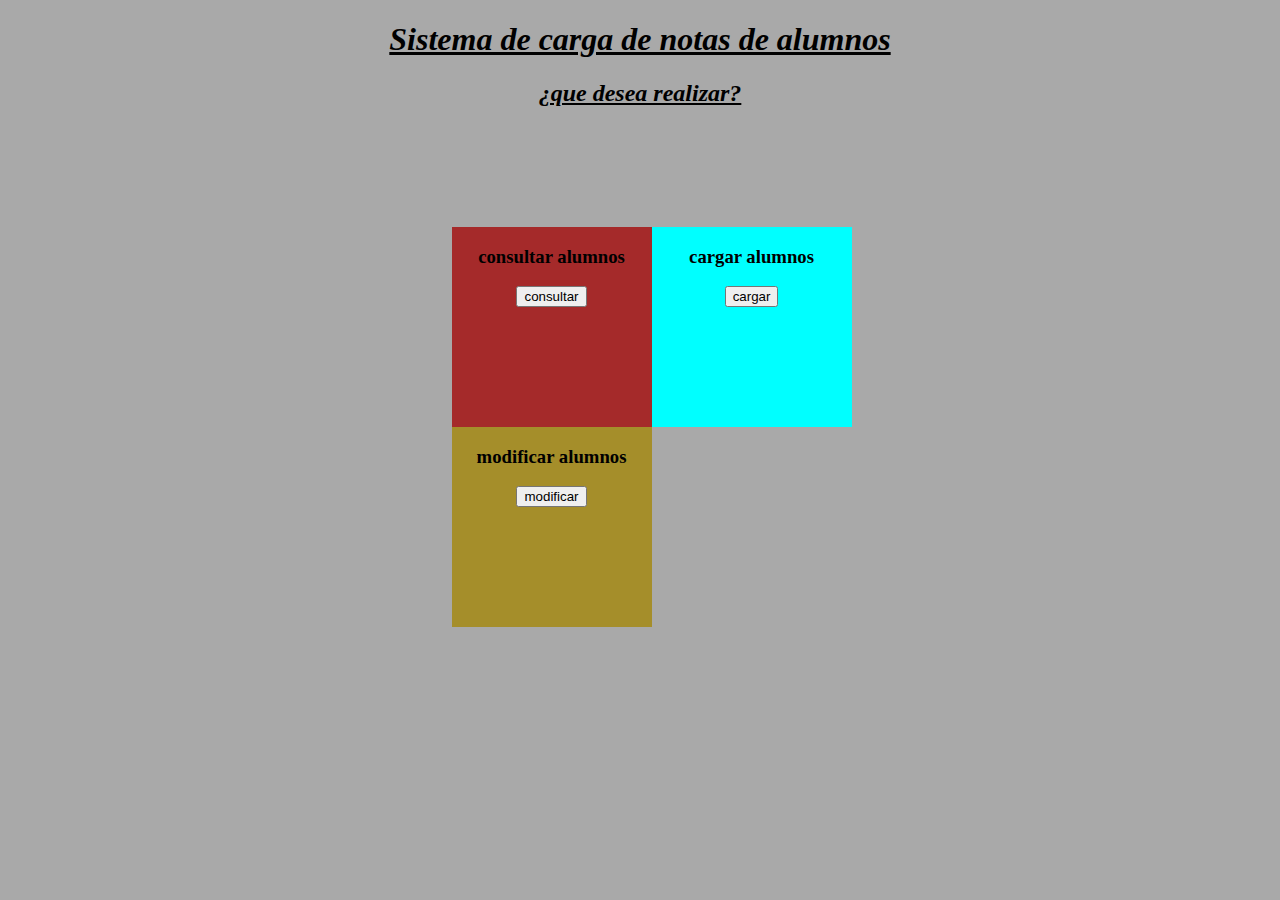
<file: index.html>
<!DOCTYPE html>
<html lang="en">
<head>
    <meta charset="UTF-8">
    <meta name="viewport" content="width=device-width, initial-scale=1.0">
    <script src="/scrips/index.js"></script>
    <link href="/style/index.css" rel="stylesheet">
    <title>Alumnos</title>
</head>
<body>
    <div>
        <div class="titulos">
            <h1> Sistema de carga de notas de alumnos</h1>
            <h2>¿que desea realizar?</h2>
        </div>
        <div class="caja">
            <div class="cajaCarga">
                <h3>cargar alumnos</h3>
                <button id="cargar">cargar</button>
            </div>
            <div class="cajaConsulta">
                <h3>consultar alumnos</h3>
                <button id="consultar">consultar</button>
            </div>
            <div class="cajaModificar">
                <h3>modificar alumnos</h3>
                <button id="modificar">modificar</button>
            </div>
        </div>
    </div>
</body>
</html>
</file>
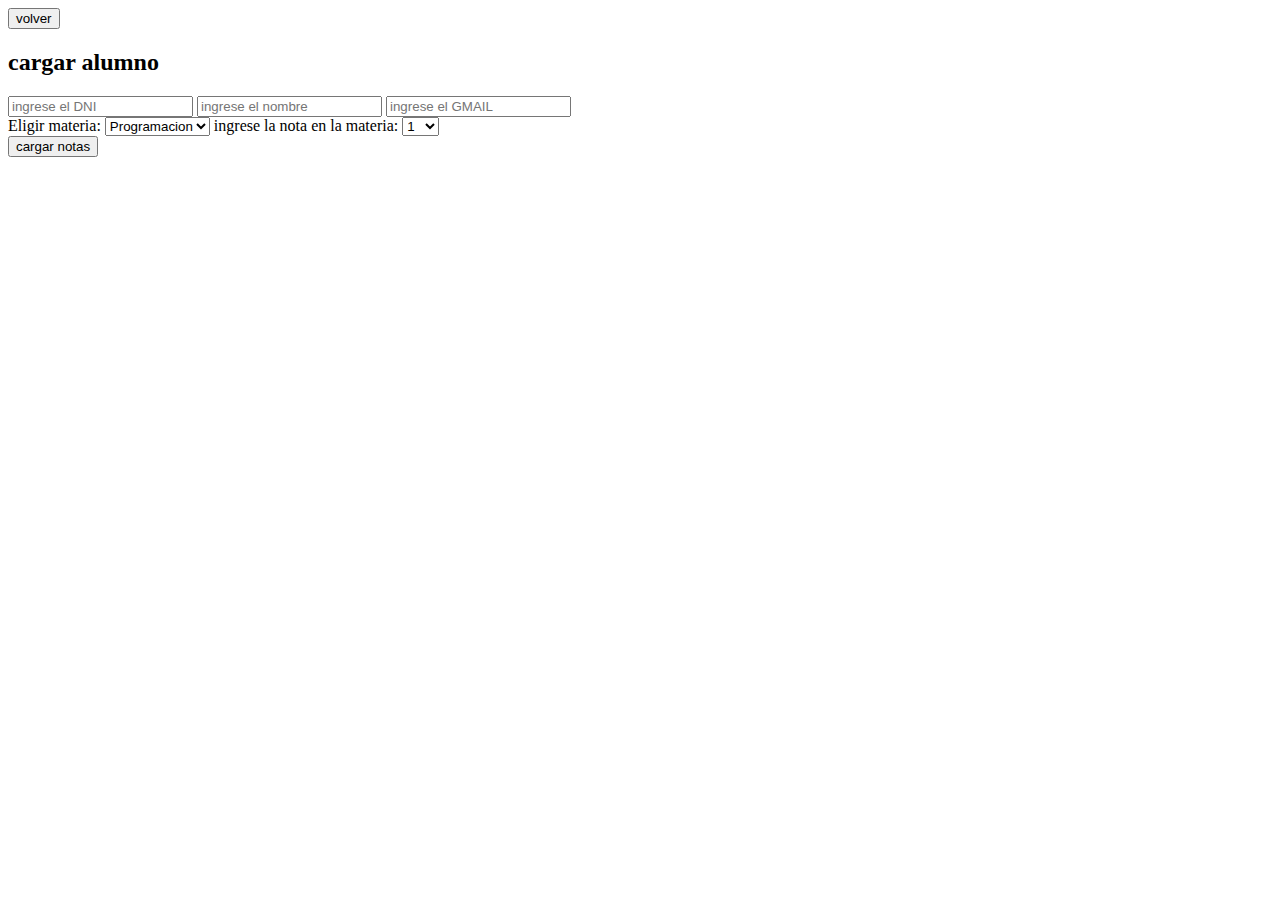
<file: templates/cargar.html>
<!DOCTYPE html>
<html lang="en">
    <head>
        <meta charset="UTF-8">
        <meta name="viewport" content="width=device-width, initial-scale=1.0">
        <script src="/scrips/cargar.js"></script>
        <link href="" rel="stylesheet">
        <title>carga</title>
    </head>
    <body>
        <button id="volver">volver</button>
        <h2>cargar alumno</h2>
        <input id="DNI" type="number" placeholder="ingrese el DNI">
        <input id="name" type="text" placeholder="ingrese el nombre">
        <input id="mail" type="mail" placeholder="ingrese el GMAIL">
        <div>
            <label for="progra">Eligir materia: </label>
            <select id="progra" name="progra">
            <option value="Programacion">Programacion</option>
            <option value="Matematica">Matematica</option>
            <option value="Sistemas">Sistemas</option>
            </select>
            <label for="mate">ingrese la nota en la materia: </label>
            <select id="mate" name="mate">
            <option value="1">1</option>
            <option value="2">2</option>
            <option value="3">3</option>
            <option value="4">4</option>
            <option value="5">5</option>
            <option value="6">6</option>
            <option value="7">7</option>
            <option value="8">8</option>
            <option value="9">9</option>
            <option value="10">10</option>
            </select>
        </div>
        <button id="cargar">cargar notas</button>
        <p id="texto"></p>
    </body>
</html>
</file>
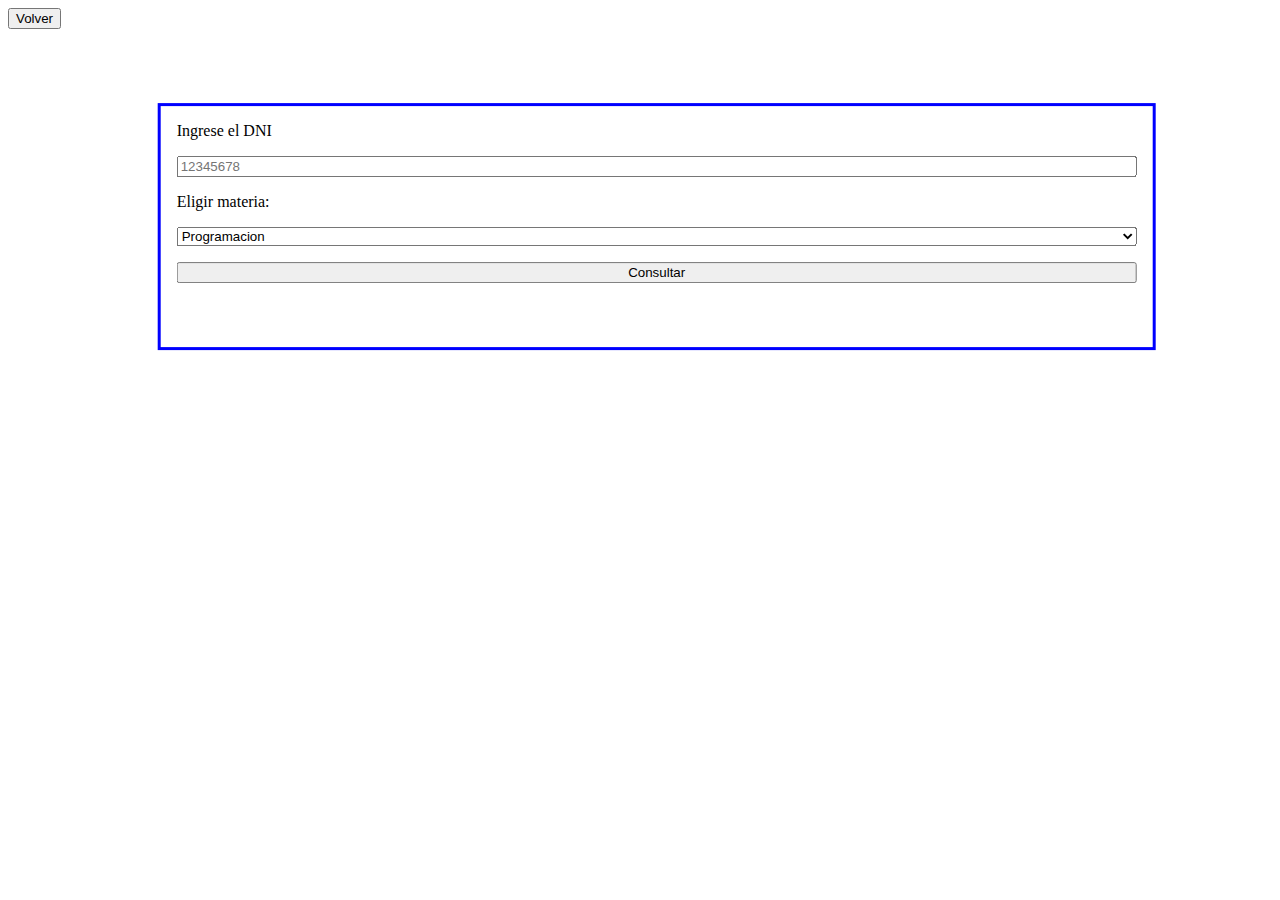
<file: templates/consultar.html>
<!DOCTYPE html>
<html lang="en">
<head>
    <meta charset="UTF-8">
    <meta name="viewport" content="width=device-width, initial-scale=1.0">
    <script src="../scrips/consulta.js"></script>
    <link href="../style/consultar.css" rel="stylesheet">
    <title>consulta</title>
</head>
<body>
    <div>
        <button id="seVuelve">Volver</button>
    </div>
    <div class="caja">
        <label for="nombre">Ingrese el DNI</label>
        <input id="nombre" type="number" placeholder="12345678"></input>
        <label for="materia">Eligir materia: </label>
        <select id="materia" name="materia">
        <option value="Programacion">Programacion</option>
        <option value="Matematica">Matematica</option>
        <option value="Sistemas">Sistemas</option>
        </select>
        <button  id="botonConsulta">Consultar</button>
        <p id="texto"></p>
    </div>
</body>
</html>
</file>
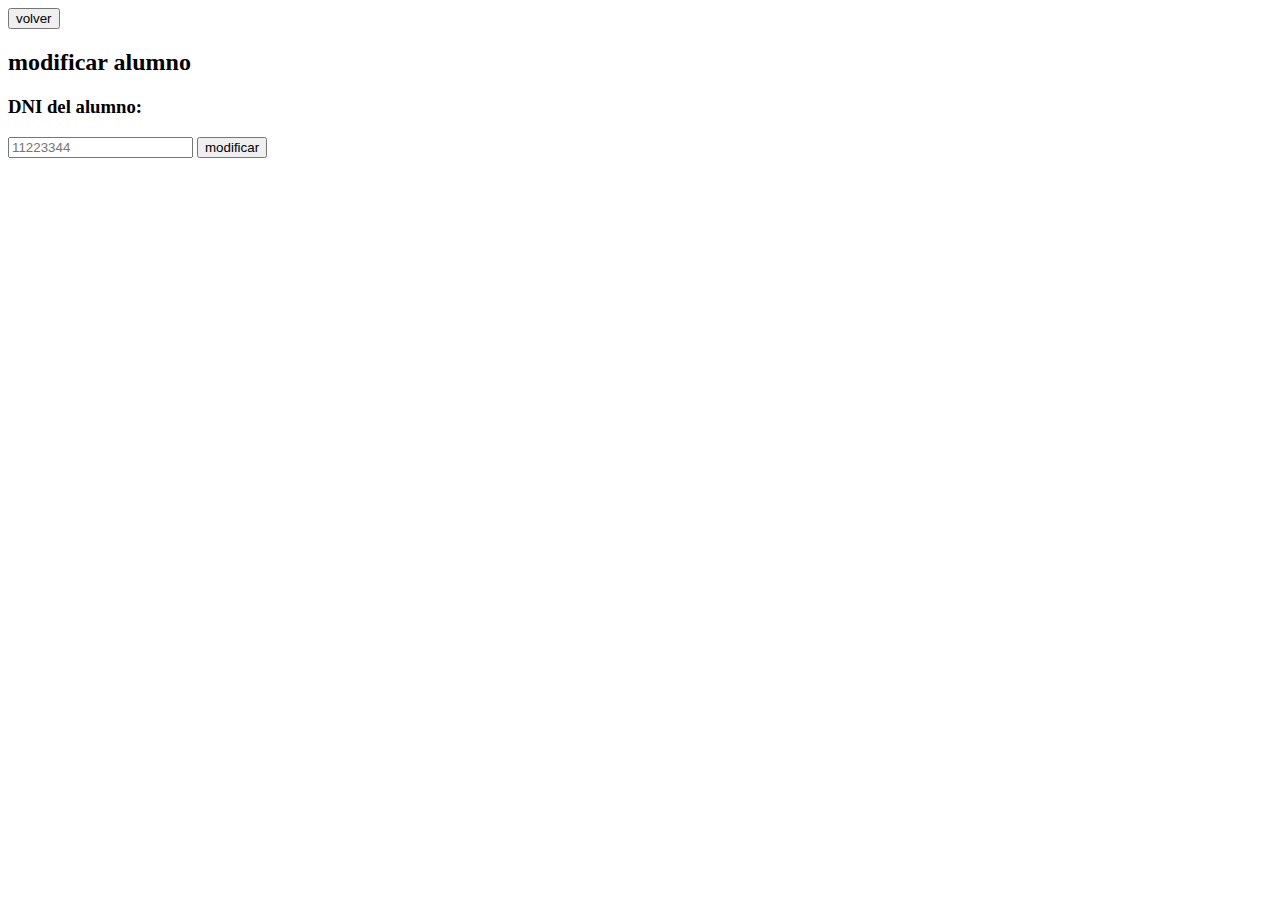
<file: templates/modificar.html>
<!DOCTYPE html>
<html lang="en">
<head>
    <meta charset="UTF-8">
    <meta name="viewport" content="width=device-width, initial-scale=1.0">
    <script src="../scrips/modificar.js"></script>
    <link href="" rel="stylesheet">
    <title>consulta</title>
</head>
<body>
    <button id="volver">volver</button>
    <br>
    <div id="contenido1">
        <h2>modificar alumno</h2>
        <h3>DNI del alumno:</h3>
        <input placeholder="11223344" type="number" id="dni">
        <button id="modificar">modificar</button>
    </div>
    <a id="texto"></a>
        <div id="contenido">
            <div>
                <h3>modificar el nombre:</h3>
                <input id="name" placeholder="ricardo">
                <h3>modificar el mail:</h3>
                <input id="mail" placeholder="maty@gmail.com">
                <br>
                <button id="actualizar"> modificar </button>
                <button id="cancelar">volver</button>
                <p id="resultado"></p>
            </div>
        </div>
</body>
</html>
</file>
<file: style/index.css>
body{
    background-color: darkgray;
}
.caja{
    position: relative;
    background-color: black;
}
.cajaCarga{
    text-align: -webkit-center;
    width: 200px;
    height: 200px;
    background-color: aqua;
    position: absolute;
    top: 45%;
    left: 43%;
    transform: translate(50%, 50%)
}
.cajaConsulta{
    text-align: -webkit-center;
    width: 200px;
    height: 200px;
    background-color: brown;
    position: absolute;
    top: 45%;
    left: 43%;
    transform: translate(-50%, 50%)
}
.titulos{
    text-align: -webkit-center;
    font-style: italic;
    font-weight: 900;
    text-decoration: underline;
}
.cajaModificar{
    text-align: -webkit-center;
    width: 200px;
    height: 200px;
    background-color: rgb(165, 142, 42);
    position: absolute;
    top: 45%;
    left: 43%;
    transform: translate(-50%, 150%)
}
</file>
<file: style/consultar.css>
.caja{
    display: flex;
    flex-direction: column;
    width: 60em;
    gap: 1em;
    border: solid blue;
    padding: 1em;
    position: absolute;
    transform: translate(15%, 30%)
}
</file>
